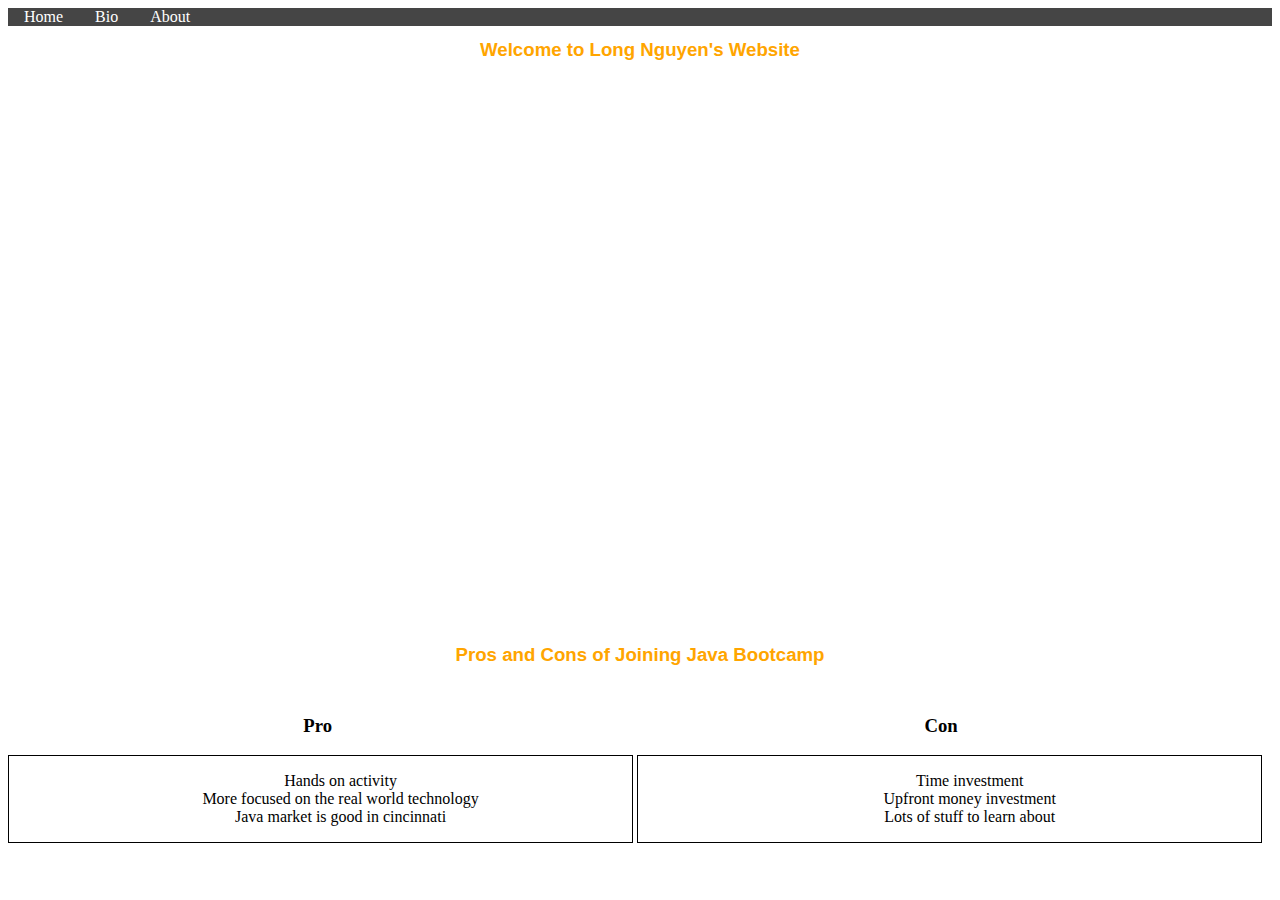
<file: index.html>
<!DOCTYPE html>
<html lang="en">
  <head><title>CSS Project</title></head>
  <link href="master.css" type="text/css" rel="stylesheet" />
  <body>
  		<div id="menu">
        <ul>
          <li><a href="index.html">Home</a></li>
      		<li><a href="bio.html">Bio</a></li>
          <li><a href="about.html">About</a></li>
        </ul>
      </div>
        <h1 id='home-page-info'>Welcome to Long Nguyen's Website</h1>
      <div align='center' id='youtube'>
        <iframe width="800" height="500" src="https://www.youtube.com/embed/8wDCZ1uECqU?autoplay=1" frameborder="0" allowfullscreen></iframe>
      </div>
      <br/>
      </br/>
      </br/>
      <div>
        <h1 id='proscon'>Pros and Cons of Joining Java Bootcamp</h1>
      </div></br/>
      <div id="protext">
        <h3>Pro</h3>
      </div>
      <div id="constext">
        <h3>Con</h3>
      </div>
      <div id="prolist">
        <ul id="ullist1">
          <li>Hands on activity</li>
          <li>More focused on the real world technology</li>
          <li>Java market is good in cincinnati</li>
        </ul>
      </div>
      <div id="conlist">
        <ul id="ullist2">
          <li>Time investment</li>
          <li>Upfront money investment</li>
          <li>Lots of stuff to learn about</li>
        </ul>
      </div>
  </body>
</html>
</file>
<file: master.css>
#home-page-info, #bio-name, #about-page, #proscon {
  font-family: tahoma, arial, sans-serif;
  font-size: 14pt;
  color: orange;
  text-align: center;
}

#about-text {
  font-family: tahoma, arial, sans-serif;
  font-size: 14pt;
  color: blue;
  text-align: center;
}

#paragraph {
  border: 10px groove silver;
  margin: auto;
  text-align: center;

}

#first-paragraph, #second-paragraph{
  color: green;
  font-family:monospace;
  font-weight: bold;
}

#TVSeries, #favorite-list {
  color: blue;
  font-family:monospace;
  font-weight: bold;

}


div#table, td {
  border: 1px solid black;
  border-collapse: collapse;
  padding: 5px;
}

table.center {
  margin-left:auto;
  margin-right:auto;
}

div#menu ul {
  list-style-type: none;
  margin: 0;
  padding: 0;
  background-color: #454545;
  overflow: hidden;
}

div#menu li {
  float: left;

}

div#menu a {
  color: white;
  text-align: center;
  padding: 14px 16px;
  text-decoration: none;
}

div#menu li a:hover {
  background-color: red;
}

#protext, #constext{
  width: 49%;
  display: inline-block;
  text-align: center;
  border: 0;
}

#prolist, #conlist{
  width: 49.3%;
  display: inline-block;
  text-align: center;
  border: 1px solid black;
}

#ullist1, #ullist2 {
  list-style-type: none;
}
</file>
